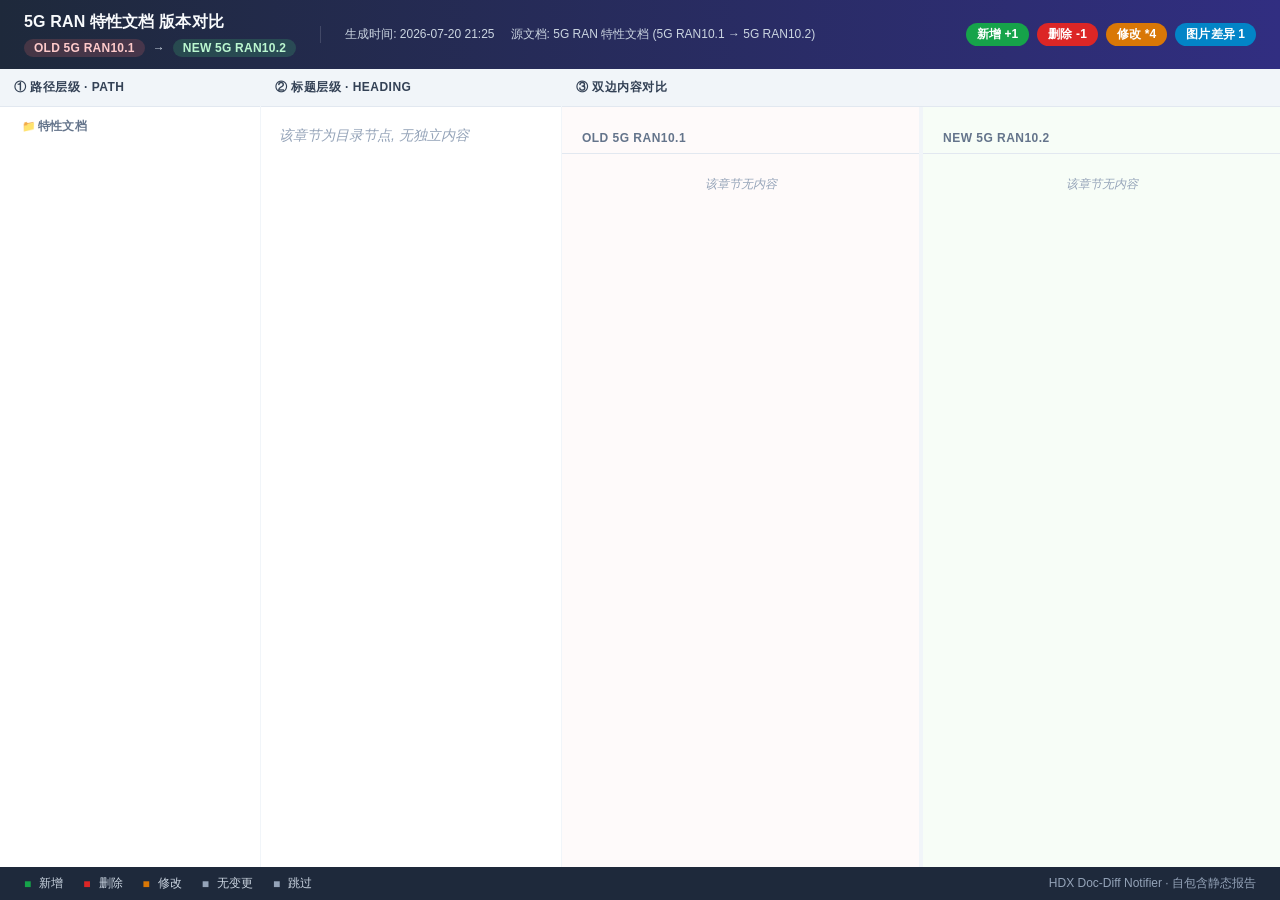
<file: report/index.html>
<!DOCTYPE html>
<html lang="zh-CN">
<head>
  <meta charset="UTF-8" />
  <meta name="viewport" content="width=device-width, initial-scale=1.0" />
  <title>HDX 文档版本对比报告</title>
  <link rel="stylesheet" href="css/report.css" />
</head>
<body>
  <header class="report-header">
    <div class="report-title">
      <h1 id="report-name">华为 S5700 产品手册 版本对比</h1>
      <div class="versions">
        <span class="version version-old" id="ver-old">OLD V1.8</span>
        <span class="arrow">→</span>
        <span class="version version-new" id="ver-new">NEW V1.9</span>
      </div>
    </div>
    <div class="report-meta">
      <span id="meta-time">生成时间: 2026-07-20 10:30</span>
      <span id="meta-doc">源文档: S5700 产品手册.hdx</span>
    </div>
    <div class="stat-badges" id="stat-badges">
      <span class="badge badge-add">新增 +24</span>
      <span class="badge badge-del">删除 -7</span>
      <span class="badge badge-chg">修改 *15</span>
      <span class="badge badge-img">图片差异 3</span>
    </div>
  </header>

  <main class="layout" id="layout">
    <!-- ① 章节栏 -->
    <aside class="pane pane-tree">
      <div class="pane-header">① 路径层级 · Path</div>
      <div class="pane-body">
        <ul class="tree" id="chapter-tree"></ul>
      </div>
      <div class="splitter" data-target="--tree-width"></div>
    </aside>

    <!-- ② 段落栏 -->
    <aside class="pane pane-list">
      <div class="pane-header">② 标题层级 · Heading</div>
      <div class="pane-body">
        <ul class="paragraph-list" id="paragraph-list"></ul>
      </div>
      <div class="splitter" data-target="--list-width"></div>
    </aside>

    <!-- ③ 双边对比栏 -->
    <section class="pane pane-diff">
      <div class="pane-header">③ 双边内容对比</div>
      <div class="diff-scroll" id="diff-scroll">
        <div class="diff-pane" id="diff-old"></div>
        <div class="diff-divider"></div>
        <div class="diff-pane" id="diff-new"></div>
      </div>
    </section>
  </main>

  <footer class="report-footer">
    <div class="legend">
      <span class="legend-add">新增</span>
      <span class="legend-del">删除</span>
      <span class="legend-chg">修改</span>
      <span class="legend-keep">无变更</span>
      <span class="legend-skip">跳过</span>
    </div>
    <div class="footer-info">HDX Doc-Diff Notifier · 自包含静态报告</div>
  </footer>

  <script src="data/diff-data.js"></script>
  <script src="js/splitter.js"></script>
  <script src="js/scroll-sync.js"></script>
  <script src="js/report.js"></script>
</body>
</html>
</file>
<file: report/css/report.css>
* { box-sizing: border-box; margin: 0; padding: 0; }
:root {
  /* Column widths (updated by splitter) */
  --tree-width: 260px;
  --list-width: 300px;

  /* Accent */
  --accent: #4f46e5;
  --accent-soft: #eef2ff;
  --accent-border: #6366f1;

  /* Surfaces */
  --surface: #ffffff;
  --surface-alt: #f8fafc;
  --surface-soft: #f1f5f9;
  --border: #e2e8f0;
  --border-soft: #eef2f7;
  --hover: #f8fafc;
  --active: #eef2ff;
  --text: #0f172a;
  --text-muted: #64748b;
  --text-soft: #94a3b8;

  /* Status palette */
  --c-add: #16a34a;
  --bg-add: #dcfce7;
  --bg-add-soft: #f0fdf4;
  --c-del: #dc2626;
  --bg-del: #fee2e2;
  --bg-del-soft: #fef2f2;
  --c-chg: #d97706;
  --bg-chg: #fef3c7;
  --bg-chg-soft: #fffbeb;
  --c-keep: #94a3b8;
  --bg-keep: #f1f5f9;
  --c-skip: #94a3b8;
  --bg-skip: #f1f5f9;
  --bg-skip-soft: transparent;

  /* Header / footer */
  --header-bg: linear-gradient(90deg, #1e293b 0%, #312e81 100%);
  --header-fg: #f8fafc;
  --pane-header-bg: #f1f5f9;
  --pane-header-fg: #334155;
}

html, body {
  height: 100%;
  font-family: 'Microsoft YaHei', 'PingFang SC', '微軟正黑體', -apple-system, BlinkMacSystemFont, sans-serif;
  font-size: 14px;
  color: var(--text);
  background: var(--surface-alt);
  -webkit-font-smoothing: antialiased;
}
body {
  display: flex;
  flex-direction: column;
  height: 100vh;
  overflow: hidden;
}

/* ==== Header ==== */
.report-header {
  background: var(--header-bg);
  color: var(--header-fg);
  padding: 12px 24px;
  display: flex;
  align-items: center;
  gap: 24px;
  flex-shrink: 0;
  box-shadow: 0 1px 0 rgba(15, 23, 42, 0.08);
}
.report-title { min-width: 0; }
.report-title h1 {
  font-size: 16px;
  font-weight: 600;
  margin-bottom: 6px;
  letter-spacing: 0.01em;
}
.versions {
  display: inline-flex;
  align-items: center;
  gap: 8px;
  font-size: 12px;
}
.version-old, .version-new {
  padding: 2px 10px;
  border-radius: 12px;
  font-weight: 600;
  letter-spacing: 0.02em;
}
.version-old { background: rgba(248, 113, 113, 0.18); color: #fecaca; }
.version-new { background: rgba(74, 222, 128, 0.18); color: #bbf7d0; }
.arrow { color: #cbd5e1; }
.report-meta {
  display: flex;
  gap: 16px;
  font-size: 12px;
  color: #cbd5e1;
  border-left: 1px solid rgba(248, 250, 252, 0.15);
  padding-left: 24px;
}
.stat-badges { display: flex; gap: 8px; margin-left: auto; }
.badge {
  display: inline-block;
  padding: 3px 11px;
  border-radius: 12px;
  font-size: 12px;
  font-weight: 600;
  color: #fff;
  letter-spacing: 0.01em;
}
.badge-add { background: #16a34a; }
.badge-del { background: #dc2626; }
.badge-chg { background: #d97706; }
.badge-img { background: #0284c7; }

/* ==== 3-col layout ==== */
.layout {
  flex: 1;
  display: grid;
  grid-template-columns: var(--tree-width) var(--list-width) 1fr;
  overflow: hidden;
  min-height: 0;
  background: var(--surface-soft);
  gap: 1px;
}
.pane {
  display: flex;
  flex-direction: column;
  background: var(--surface);
  min-width: 0;
  min-height: 0;
  position: relative;
  overflow: hidden;
}
.pane-header {
  background: var(--pane-header-bg);
  color: var(--pane-header-fg);
  padding: 10px 14px;
  font-size: 12px;
  font-weight: 600;
  letter-spacing: 0.04em;
  text-transform: uppercase;
  flex-shrink: 0;
  border-bottom: 1px solid var(--border);
}
.pane-body { flex: 1; overflow: auto; padding: 8px; min-height: 0; }

/* Splitter */
.splitter {
  position: absolute;
  top: 0;
  right: -2px;
  width: 5px;
  height: 100%;
  cursor: col-resize;
  background: transparent;
  z-index: 6;
}
.splitter:hover, .splitter.dragging { background: rgba(99, 102, 241, 0.5); }

/* ==== Chapter tree ==== */
.tree, .tree ul { list-style: none; padding-left: 0; }
.tree ul { padding-left: 16px; }
.tree > ul { padding-left: 0; }
.tree ul { padding-left: 12px; }
.tree-node { margin: 0; }
.tree-label {
  display: inline-flex;
  align-items: center;
  padding: 2px 6px 2px 2px;
  cursor: pointer;
  border-radius: 3px;
  user-select: none;
  font-size: 12px;
  transition: background 0.12s;
  line-height: 1.5;
}
.tree-label::before {
  display: inline-block;
  width: 14px;
  text-align: center;
  margin-right: 2px;
  font-size: 11px;
  flex-shrink: 0;
}
/* 叶子节点: 文件图标 */
.tree-label:not(.has-children)::before { content: '\1F4C4'; }
/* 展开态: 打开文件夹 */
.tree-label.expanded::before { content: '\1F4C2'; }
/* 折叠态 + bridge: 关闭文件夹 */
.tree-label.collapsed::before { content: '\1F4C1'; }
.tree-label.tree-bridge::before { content: '\1F4C1'; }
.tree-label:hover { background: var(--hover); }
.tree-label.active {
  background: var(--accent-soft);
  font-weight: 600;
  color: var(--accent);
}
.tree-label.tree-bridge {
  font-weight: 600;
  color: var(--text-muted);
  letter-spacing: 0.02em;
  cursor: default;
}
.tree-label.tree-bridge:hover { background: transparent; }
.tree-label.has-diff::after {
  content: attr(data-badge);
  margin-left: 6px;
  font-size: 10px;
  padding: 1px 7px;
  border-radius: 9px;
  font-weight: 600;
  letter-spacing: 0.02em;
}
.tree-label.status-add::after { background: var(--bg-add); color: var(--c-add); }
.tree-label.status-del::after { background: var(--bg-del); color: var(--c-del); }
.tree-label.status-chg::after { background: var(--bg-chg); color: var(--c-chg); }
/* skip 状态: 与 keep 一致, 无特殊样式 */

/* ==== Paragraph list (hierarchical by heading level) ==== */
.paragraph-list { list-style: none; padding: 0; }
.paragraph-item {
  padding: 6px 10px 6px 8px;
  border-radius: 5px;
  cursor: pointer;
  border-left: 3px solid transparent;
  margin-bottom: 2px;
  display: flex;
  align-items: center;
  gap: 8px;
  transition: background 0.12s, border-color 0.12s;
}
.paragraph-item:hover { background: var(--hover); }
.paragraph-item.active {
  background: var(--accent-soft);
  border-left-color: var(--accent-border);
}
.paragraph-item.is-heading { font-weight: 600; }
.paragraph-item.is-heading .paragraph-title { font-size: 13px; color: var(--text); }
.paragraph-item .paragraph-title { font-size: 13px; color: var(--text-muted); flex: 1; min-width: 0; overflow: hidden; text-overflow: ellipsis; white-space: nowrap; }
.paragraph-item.s-keep { color: var(--text-muted); }
.paragraph-item.s-keep.active { color: var(--accent); }
.paragraph-item.s-keep .paragraph-title { color: var(--text-muted); }
.paragraph-item.s-add { background: var(--bg-add-soft); border-left: 3px solid var(--c-add); }
.paragraph-item.s-del { background: var(--bg-del-soft); border-left: 3px solid var(--c-del); }
.paragraph-item.s-chg { background: var(--bg-chg-soft); border-left: 3px solid var(--c-chg); }
.paragraph-item.s-skip { color: var(--text-muted); }
.paragraph-item.s-skip.active { color: var(--accent); }
.paragraph-item.s-skip .paragraph-title { color: var(--text-muted); }
.paragraph-item.s-add .paragraph-title { color: var(--c-add); }
.paragraph-item.s-del .paragraph-title { color: var(--c-del); }
.paragraph-item.s-chg .paragraph-title { color: var(--c-chg); }
.paragraph-status {
  font-size: 10px;
  padding: 1px 7px;
  border-radius: 9px;
  font-weight: 600;
  flex-shrink: 0;
  letter-spacing: 0.02em;
}
.paragraph-status.s-add { background: var(--c-add); color: #fff; }
.paragraph-status.s-del { background: var(--c-del); color: #fff; }
.paragraph-status.s-chg { background: var(--c-chg); color: #fff; }
.paragraph-status.s-skip { background: var(--c-keep); color: #fff; }
.list-empty { color: var(--text-soft); font-style: italic; padding: 12px 10px; }

/* ==== Diff pane (left/right) ==== */
.pane-diff { display: flex; flex-direction: column; }
.diff-scroll {
  flex: 1;
  display: grid;
  grid-template-columns: 1fr 4px 1fr;
  overflow: hidden;
  min-height: 0;
}
.diff-pane {
  overflow-y: auto;
  padding: 16px 20px;
  height: 100%;
  background: #fff;
}
#diff-old { background: #fefafa; }
#diff-new { background: #f7fdf7; }
.diff-divider { background: var(--surface-soft); }
.diff-pane-title {
  font-weight: 600;
  font-size: 12px;
  margin: -16px -20px 14px;
  padding: 8px 20px;
  color: var(--text-muted);
  position: sticky;
  top: 0;
  background: #fff;
  border-bottom: 1px solid var(--border);
  letter-spacing: 0.04em;
  text-transform: uppercase;
  z-index: 3;
}
#diff-old .diff-pane-title { background: #fefafa; }
#diff-new .diff-pane-title { background: #f7fdf7; }
.diff-empty {
  color: var(--text-soft);
  font-style: italic;
  text-align: center;
  padding: 24px 12px;
  font-size: 12px;
}
.diff-block {
  margin-bottom: 12px;
  padding: 12px 14px;
  border: 1px solid var(--border);
  border-radius: 6px;
  background: #fff;
  transition: opacity 0.15s, box-shadow 0.15s;
}
.diff-block.type-heading { padding: 8px 14px; background: transparent; border-color: transparent; border-radius: 0; }
.diff-block.type-heading.h-level-2 { margin-top: 18px; margin-bottom: 6px; }
.diff-block.type-heading.h-level-3 { margin-top: 12px; margin-bottom: 4px; }
/* heading status overrides — higher specificity than .type-heading */
.diff-block.type-heading.status-add { background: var(--bg-add-soft); border-left: 3px solid var(--c-add); }
.diff-block.type-heading.status-del { background: var(--bg-del-soft); border-left: 3px solid var(--c-del); }
.diff-block.type-heading.status-chg { background: var(--bg-chg-soft); border-left: 3px solid var(--c-chg); }
.diff-block.type-heading.status-skip { border-left: 3px solid transparent; }
.diff-block.type-list   { background: #fafbff; border-color: #e0e7ff; }
.diff-block.type-table  { padding: 10px; }
.diff-block.type-image  { padding: 10px; background: #fdfdff; }
.diff-block.status-add  { border-left: 3px solid var(--c-add); background: var(--bg-add-soft); }
.diff-block.status-del  { border-left: 3px solid var(--c-del); background: var(--bg-del-soft); }
.diff-block.status-chg  { border-left: 3px solid var(--c-chg); background: var(--bg-chg-soft); }
.diff-block.status-keep { border-left: 3px solid transparent; }
.diff-block.status-skip { border-left: 3px solid transparent; }
.diff-block.context { opacity: 0.55; filter: saturate(0.7); }
.diff-block.focused {
  opacity: 1 !important;
  filter: none !important;
  box-shadow: 0 0 0 2px var(--accent), 0 4px 12px rgba(79, 70, 229, 0.18) !important;
  z-index: 1;
}

/* Heading rendered diff */
h2.diff-h { font-size: 18px; font-weight: 600; margin: 0 0 2px; line-height: 1.5; color: var(--text); }
h3.diff-h { font-size: 15px; font-weight: 600; margin: 0 0 2px; line-height: 1.5; color: var(--text); }
h4.diff-h { font-size: 14px; font-weight: 600; margin: 0 0 2px; line-height: 1.5; color: var(--text); }

/* Heading text color by status */
h2.diff-h.add, h3.diff-h.add, h4.diff-h.add { color: var(--c-add); }
h2.diff-h.del, h3.diff-h.del, h4.diff-h.del { color: var(--c-del); text-decoration: line-through; }
h2.diff-h.chg, h3.diff-h.chg, h4.diff-h.chg { color: var(--c-chg); }
p.diff-p { margin: 4px 0; line-height: 1.7; color: var(--text); }

/* Inline diff highlights */
.add { background: var(--bg-add); color: var(--c-add); border-radius: 2px; padding: 0 2px; }
.del { background: var(--bg-del); color: var(--c-del); text-decoration: line-through; border-radius: 2px; padding: 0 2px; }
.chg { background: var(--bg-chg); color: var(--c-chg); border-radius: 2px; padding: 0 2px; }

/* Tables */
table.data-table {
  border-collapse: collapse;
  width: 100%;
  font-size: 12px;
  margin: 4px 0;
  background: #fff;
}
table.data-table caption {
  text-align: left;
  font-weight: 600;
  margin-bottom: 6px;
  color: var(--text-muted);
  font-size: 12px;
  padding: 0 2px;
}
table.data-table th, table.data-table td {
  border: 1px solid var(--border);
  padding: 6px 9px;
  text-align: left;
  vertical-align: top;
  line-height: 1.5;
}
table.data-table th {
  background: var(--surface-soft);
  font-weight: 600;
  color: var(--text);
}
td.cell-add { background: var(--bg-add); color: var(--c-add); }
td.cell-del { background: var(--bg-del); color: var(--c-del); }
td.cell-chg { background: var(--bg-chg); color: var(--c-chg); }
td.cell-empty { color: var(--text-soft); text-align: center; font-style: italic; }

/* Lists (ordered/unordered) inside diff blocks */
ul.data-list, ol.data-list {
  margin: 4px 0 4px 22px;
  padding-left: 0;
}
ul.data-list > li, ol.data-list > li {
  margin: 3px 0;
  line-height: 1.65;
  color: var(--text);
}

/* Image block */
.image-block { text-align: center; }
.image-block img {
  max-width: 100%;
  border: 1px solid var(--border);
  border-radius: 5px;
  display: block;
  margin: 0 auto;
  box-shadow: 0 1px 3px rgba(15, 23, 42, 0.06);
}
.image-caption { font-size: 12px; color: var(--text-muted); margin-top: 6px; }
.image-tag-row { margin-top: 6px; display: flex; justify-content: center; gap: 8px; align-items: center; }
.image-status {
  display: inline-block;
  padding: 2px 11px;
  border-radius: 11px;
  font-size: 11px;
  font-weight: 600;
  color: #fff;
}
.image-status.s-chg { background: var(--c-chg); }
.image-status.s-add { background: var(--c-add); }
.image-status.s-del { background: var(--c-del); }
.image-status.s-keep { background: var(--c-keep); }
.image-status.s-skip { background: var(--c-keep); }
.image-hash { font-size: 10px; font-family: ui-monospace, Menlo, monospace; color: var(--text-soft); }

/* Footer */
.report-footer {
  background: #1e293b;
  color: #cbd5e1;
  padding: 8px 24px;
  font-size: 12px;
  display: flex;
  align-items: center;
  gap: 16px;
  flex-shrink: 0;
}
.legend { display: flex; gap: 20px; }
.legend span { display: inline-flex; align-items: center; gap: 4px; }
.legend-add::before   { content: '■'; color: var(--c-add); margin-right: 4px; }
.legend-del::before   { content: '■'; color: var(--c-del); margin-right: 4px; }
.legend-chg::before   { content: '■'; color: var(--c-chg); margin-right: 4px; }
.legend-keep::before  { content: '■'; color: var(--c-keep); margin-right: 4px; }
.legend-skip::before  { content: '■'; color: var(--c-keep); margin-right: 4px; }
.footer-info { margin-left: auto; color: #94a3b8; }

/* Scrollbar */
::-webkit-scrollbar { width: 8px; height: 8px; }
::-webkit-scrollbar-thumb { background: #cbd5e1; border-radius: 4px; }
::-webkit-scrollbar-thumb:hover { background: #94a3b8; }
::-webkit-scrollbar-track { background: transparent; }
</file>
